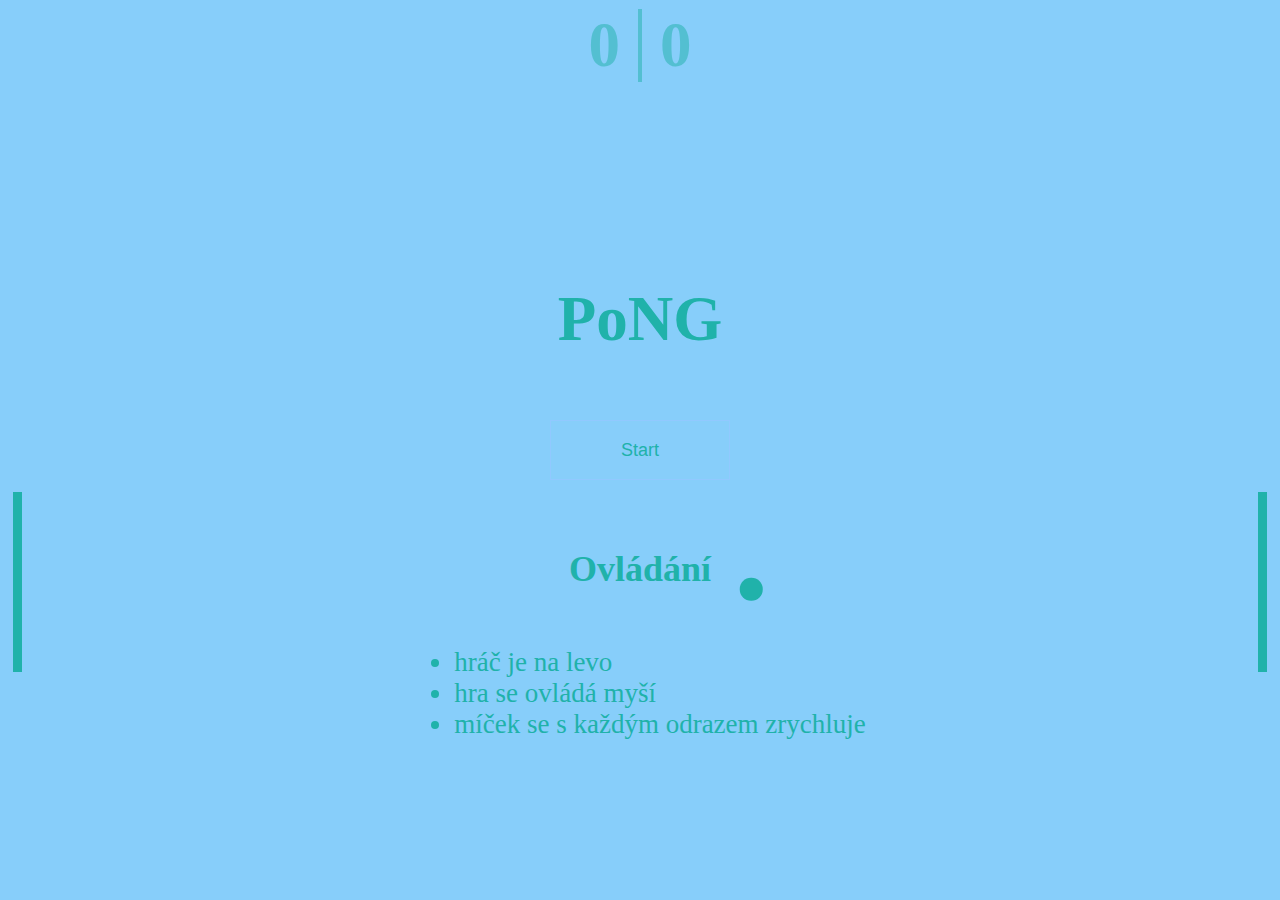
<file: index.html>
<!DOCTYPE html>
<html lang="cs">
<head>
    <meta charset="UTF-8">
    <meta http-equiv="X-UA-Compatible" content="IE=edge">
    <meta name="viewport" content="width=device-width, initial-scale=1.0">
    <link rel="stylesheet" href="css/style.css">
    <script src="js/sc.js" type="module"></script>
    <title>Pong game</title>
</head>
<body>
    <canvas id="canvas" style ="display:none"></canvas>
    <div class="score">
      <div id="c-score">0</div>
      <div id="computer-score">0</div>
    </div>
    <div class="container">
        <div class="center">
            <a href="hra/index.html">
          <button class="btn">
            <svg width="180px" height="60px" viewBox="0 0 180 60" class="border">
              <polyline points="179,1 179,59 1,59 1,1 179,1" class="bg-line" />
              <polyline points="179,1 179,59 1,59 1,1 179,1" class="hl-line" />
            </svg>
            <span>Start</span>
          </button>
        </a>
        </div>
      </div>
    <div class="ball" id="ball"></div>
    <div class="paddle left" id="c-paddle"></div>
    <div class="paddle right" id="computer-paddle"></div>
    <h1 class="score">PoNG</h1>
    <h2>Ovládání</h2>
      <div class="idk">
        <ul>
            <li>hráč je na levo</li>
            <li>hra se ovládá myší</li>
            <li>míček se s každým odrazem zrychluje</li>
        </ul>
    </div>
    
</body>
</html>
</file>
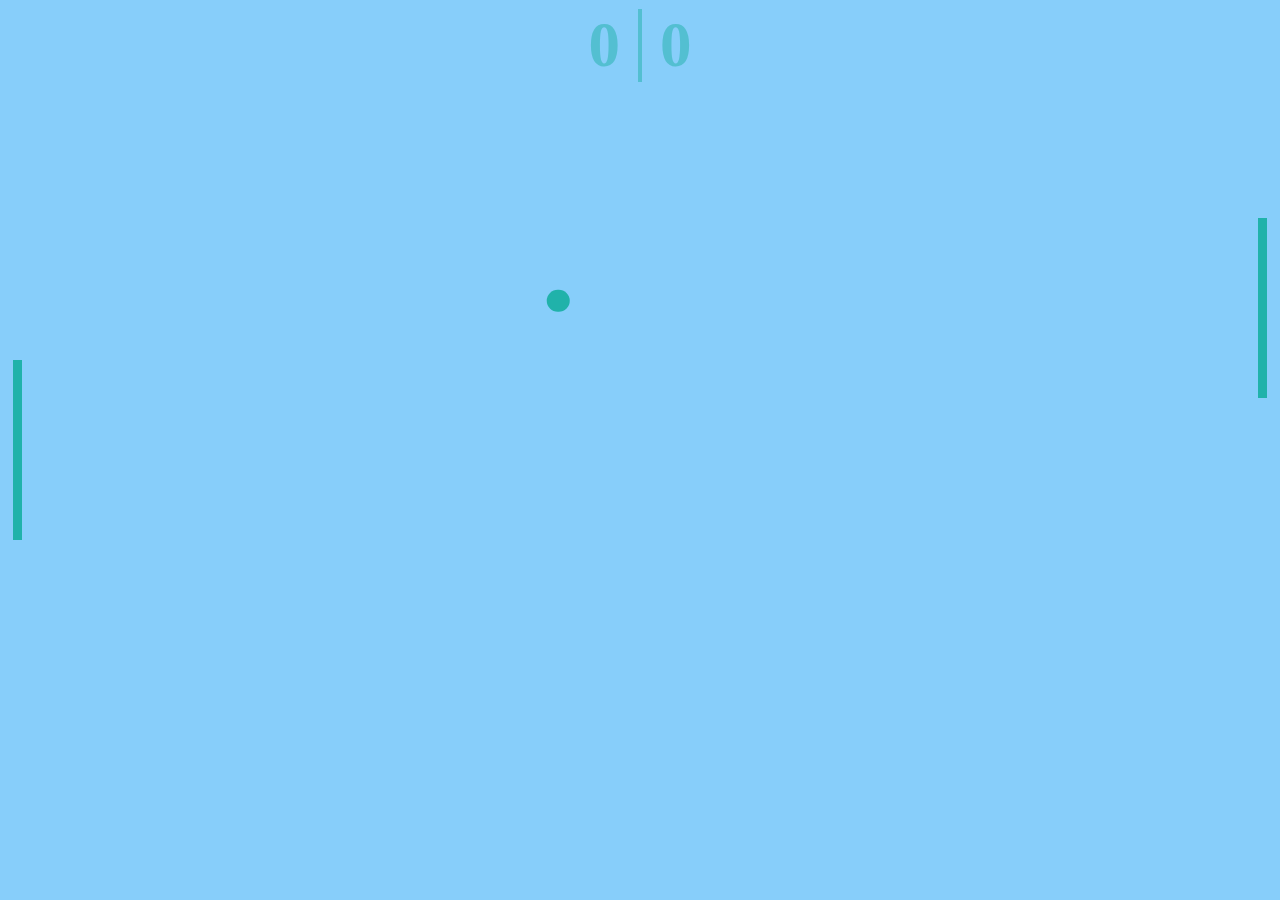
<file: hra/index.html>
<!DOCTYPE html>
<html lang="cs">
<head>
  <meta charset="UTF-8">
  <meta http-equiv="X-UA-Compatible" content="IE=edge">
  <meta name="viewport" content="width=device-width, initial-scale=1.0">
  <link rel="stylesheet" href="../css/style.css">
  <script src="../js/Script.js" type="module"></script>
  <title>Pong game</title>
</head>
<body>
  <canvas id="canvas" style ="display:none"></canvas>
  <div class="score">
    <div id="player-score">0</div>
    <div id="computer-score">0</div>
  </div>
  <div class="ball" id="ball"></div>
  <div class="paddle left" id="player-paddle"></div>
  <div class="paddle right" id="computer-paddle"></div>
  
</body>
</html>
</file>
<file: css/style.css>
*, *::after, *::before {
    box-sizing: border-box;
  }
  
  :root {
    --hue: 200;
    --saturation: 50%;
    --foreground-color: hsl(var(--hue), var(--saturation), 75%);
    --background-color: hsl(var(--hue), var(--saturation), 20%);
  }
  
  body {
    margin: 0;
    background-color: lightskyblue;
    overflow: hidden;
  }
  
  .paddle {
    --position: 50;
  
    position: absolute;
    background-color: lightseagreen;
    top: calc(var(--position) * 1vh);
    transform: translateY(-50%);
    width: 1vh;
    height: 20vh;
  }
  
  .paddle.left {
    left: 1vw;
  }
  
  .paddle.right {
    right: 1vw;
  }
  
  .ball {
    --x: 50;
    --y: 50;
  
    position: absolute;
    background-color: lightseagreen;
    left: calc(var(--x) * 1vw);
    top: calc(var(--y) * 1vh);
    border-radius: 50%;
    transform: translate(-50%, -50%);
    width: 2.5vh;
    height: 2.5vh;
  }
  
  .score {
    display: flex;
    justify-content: center;
    font-weight: bold;
    font-size: 7vh;
    color: lightseagreen;
  }
  
  .score > * {
    flex-grow: 1;
    flex-basis: 0;
    padding: 0 2vh;
    margin: 1vh 0;
    opacity: .5;
  }
  
  .score > :first-child {
    text-align: right;
    border-right: .5vh solid lightseagreen;
  }

  @import url('https://fonts.googleapis.com/css?family=Lato:100&display=swap');


.container {
  width: 400px;
  height: 400px;
  position: absolute;
  left: 50%;
  top: 50%;
  transform: translate(-50%, -50%);
  display: flex;
  justify-content: center;
  align-items: center;
}

.center {
  width: 180px;
  height: 60px;
  position: absolute;
}

.btn {
  width: 180px;
  height: 60px;
  cursor: pointer;
  background: transparent;
  border: 1px solid #91C9FF;
  outline: none;
  transition: 1s ease-in-out;
}

svg {
  position: absolute;
  left: 0;
  top: 0;
  fill: none;
  stroke: #fff;
  stroke-dasharray: 150 480;
  stroke-dashoffset: 150;
  transition: 1s ease-in-out;
}

.btn:hover {
  transition: 1s ease-in-out;
  background: #4F95DA;
}

.btn:hover svg {
  stroke-dashoffset: -480;
}

.btn span {
  color: lightseagreen;
  font-size: 18px;
  font-weight: 100;
}

h1 {
 text-align: center;
padding-top: 150px;
padding-bottom: 80px;
}
h2 {
  display: flex;
  padding-top:70px;
  justify-content: center;
  font-weight: bold;
  font-size: 4vh;
  color: lightseagreen;
}

.idk{
display: flex;
justify-content: center;
align-items: center;
color: lightseagreen;
font-size: 3vh;
}

ul {
  padding-top: -25px;
}

span{
  color:lightseagreen
}
</file>
